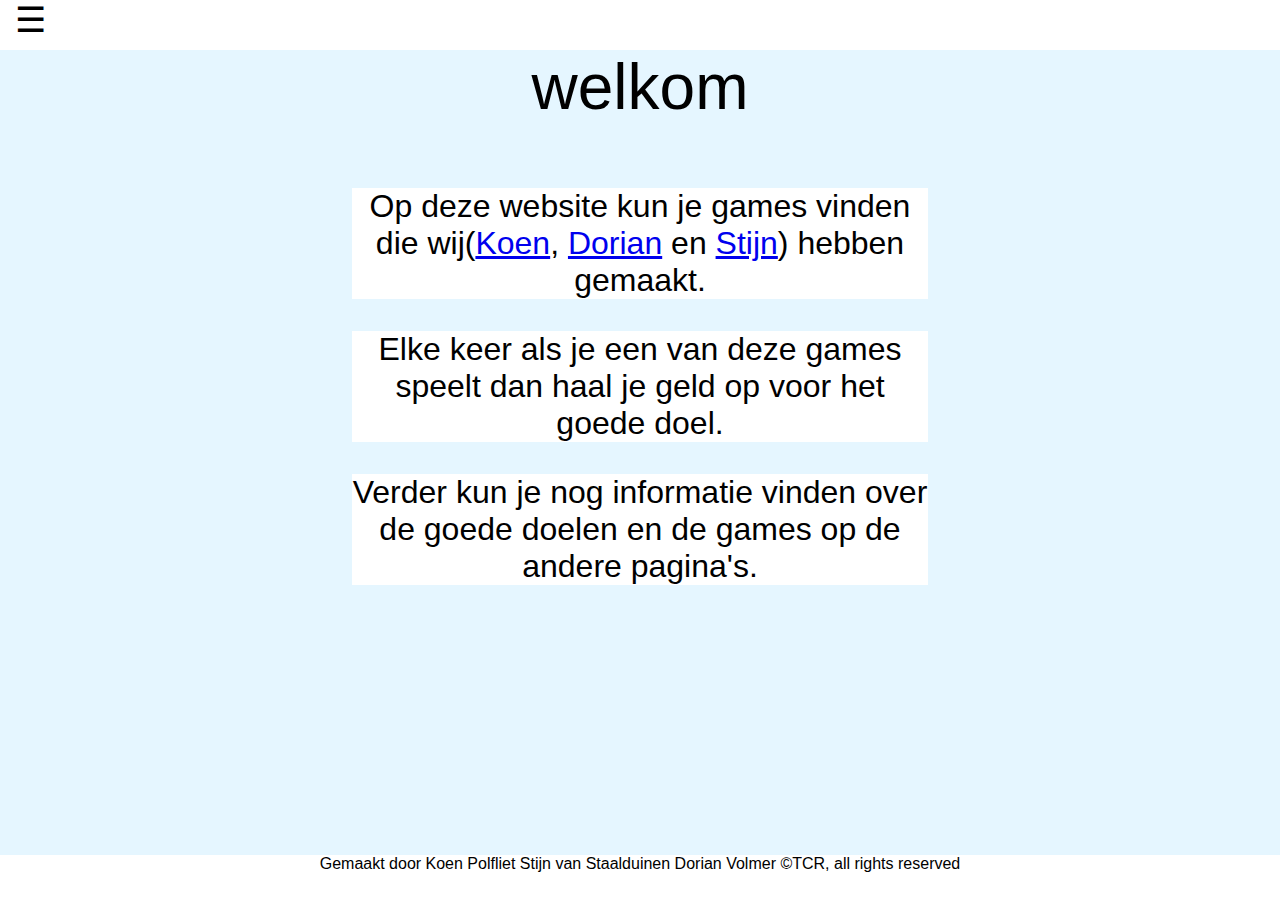
<file: index.html>
<!DOCTYPE html>

<html>
    <head>
        <meta charset="utf-8">
        <meta http-equiv="X-UA-Compatible" content="IE=edge">
        <title></title>
        <meta name="description" content="">
        <meta name="viewport" content="width=device-width, initial-scale=1">
        <link rel="stylesheet" href="style.css">
    </head>
    <body>
        <nav  class="topbar">
            <button  class="openbtn" onclick="openNav()"> ☰</button>
</nav>
        
        <nav id="mysidebar" class="sidebar">
            <div class="sidecontent">
                <li class="item1">
                    <a href="koen.html">Koen</a>
                </li>
                <li class="item2">
                    <a href="stijn.html">Stijn</a>
                </li>
                <li class="item3">
                    <a href="portofoliodorian.html">Dorian</a>
                </li>
             
            </div>
        </nav>
    

        



        <div class="welkom">welkom</div>

        <div class="cube2">
        <div class="cube">
            <p>Op deze website kun je games vinden die wij(<a href="koen.html">Koen</a>, <a href="portofoliodorian.html">Dorian</a> en <a href="stijn.html">Stijn</a>) hebben gemaakt.</p>
        </div>
        <div class="cube">
            <p>Elke keer als je een van deze games speelt dan haal je geld op voor het goede doel.</p>
        </div>
        <div class="cube">
            <p>Verder kun je nog informatie vinden over de goede doelen en de games op de andere pagina's.</p>
        </div>
    </div>
        <footer>Gemaakt door Koen Polfliet Stijn van Staalduinen Dorian Volmer ©TCR, all rights reserved</footer>

       <script src="code.js"></script>
    </body>
</html>
</file>
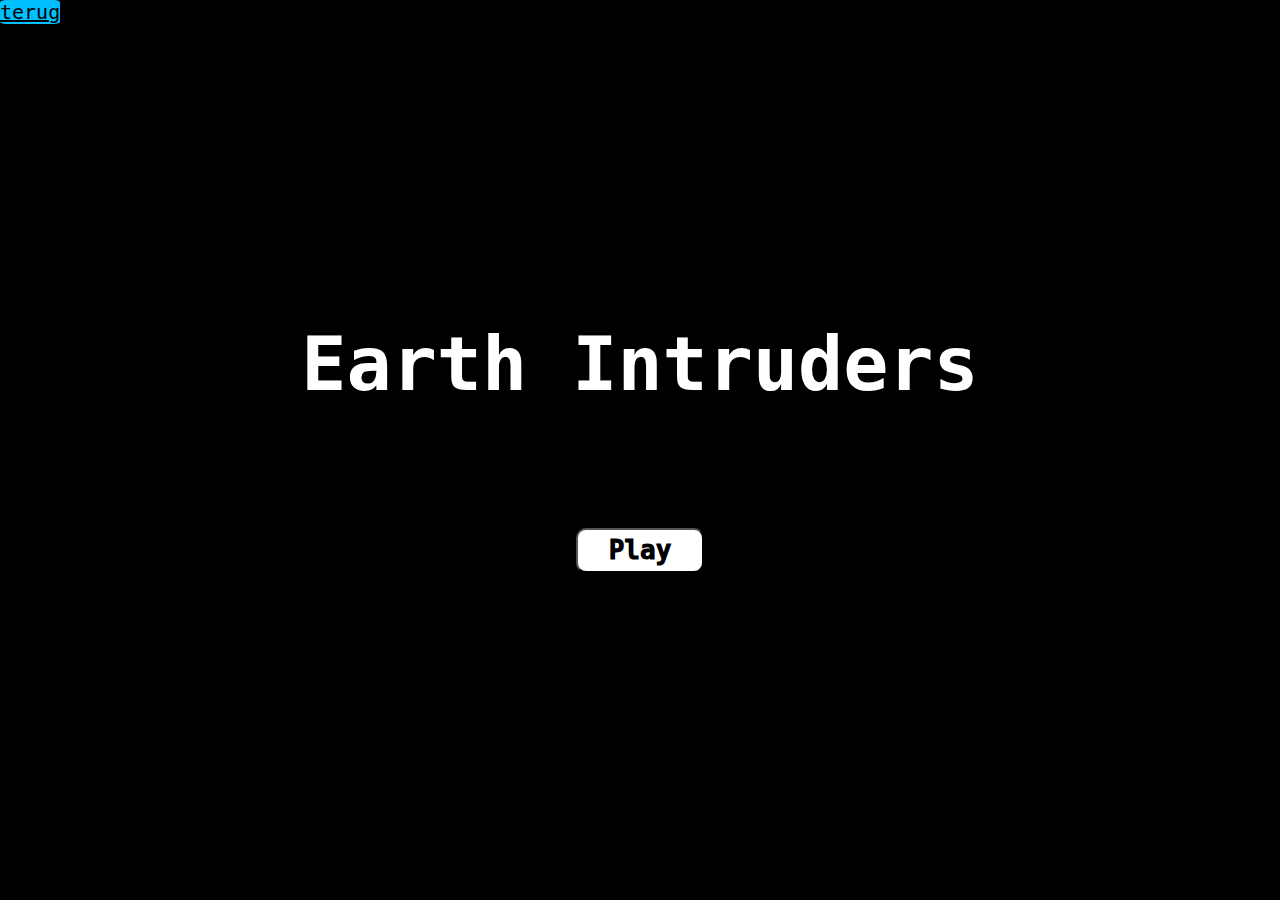
<file: koengame.html>
<!DOCTYPE html>
<html lang="en">
<head>
    <meta charset="UTF-8">
    <meta name="viewport" content="width=device-width, initial-scale=1.0">
    <title>Game</title>
    <link rel="icon" href="imggame/invader.jpg" type="image/x-icon">
    <link rel="stylesheet" href="koengame.css">
</head>
<body id="body">
    <a class="terug" href="koen.html">terug</a>
    <div id="container" onmousemove="onMouseMove(event)">
        <div id="invaders"></div>
        <div id="bullets"></div>
        
        <div id="player">
            <img width="50" src="imggame/ship.png"/>
        </div>
        <h1 id="scoreBoard"></h1>
    </div>
    <div id="menuContainer">
        <h1 id="title">Earth Intruders</h1>
        <button id="playButton" onclick="play()">Play</button>
    </div>
    <script src="koengame.js"></script>
</body>
</html>
</file>
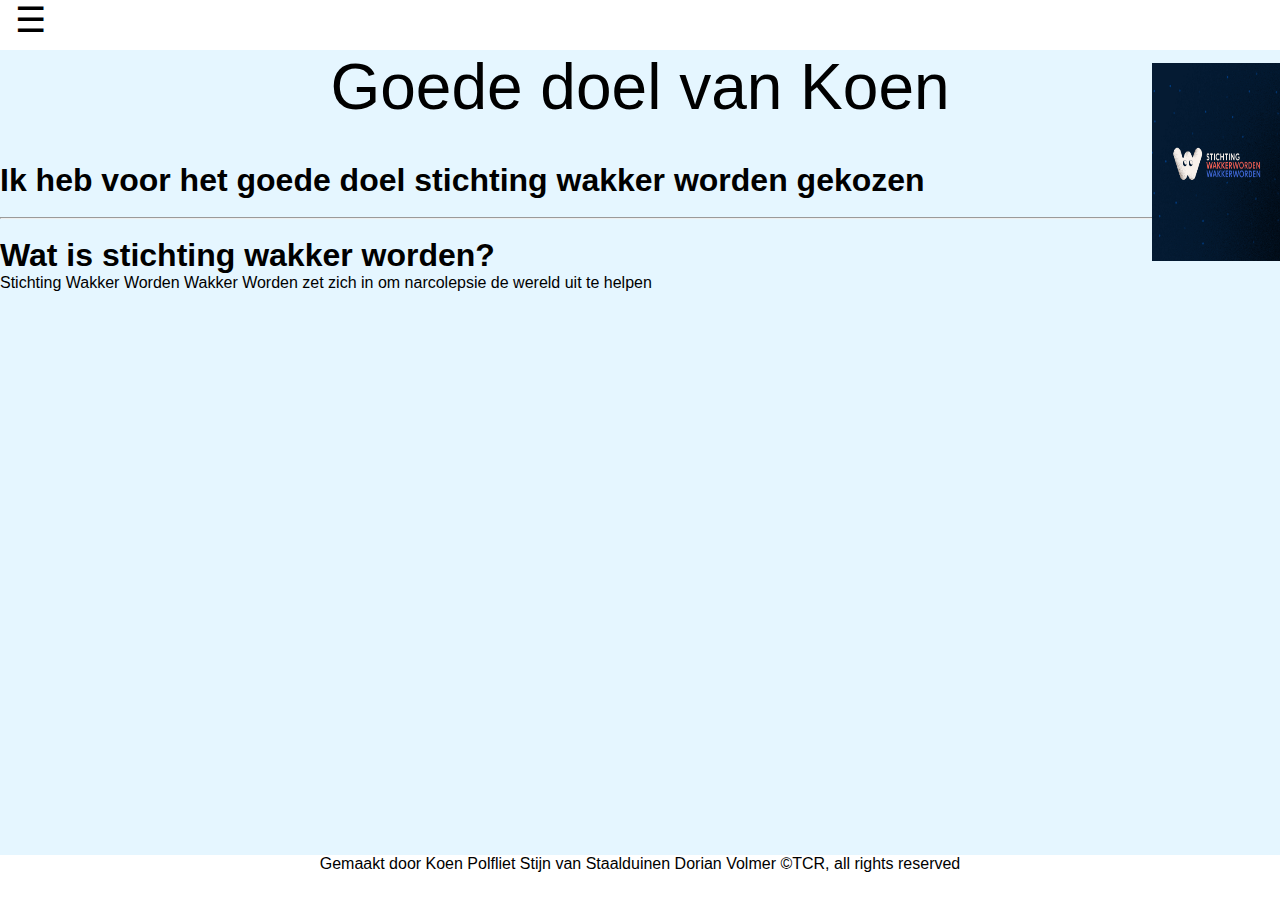
<file: koengoededoel.html>
<!DOCTYPE html>
<html lang="en">
<head>
    <meta charset="UTF-8">
    <meta name="viewport" content="width=device-width, initial-scale=1.0">
    <title>koen goededoel</title>
    <link rel="stylesheet" href="style.css">
    <style>
        .img1{
            position: absolute;
            margin-left: 90%;
            margin-top:-4.75%;
        }
        .text1{
            margin-top:3%;
            font-family:Arial;
            color: black;
        }
    </style>
</head>
<body>
    <nav  class="topbar">
        <button  class="openbtn" onclick="openNav()"> ☰</button>
</nav>
    
    <nav id="mysidebar" class="sidebar">
        <div class="sidecontent">
            <li class="item1">
                <a href="index.html">Homepage</a>
            </li>
            <li class="item1">
                <a href="koen.html">Pagina van Koen</a>
            </li>
            <li class="item1">
                <a href="koengame.html">Game</a>
            </li>
            <li class="item2">
                <a href="koengoededoeluitleg.html">Goede doel motivatie</a>
            </li>
            <li class="item1">
                <a href="koen.html">Koen</a>
            </li>
            <li class="item2">
                <a href="#">Stijn</a>
            </li>
            <li class="item3">
                <a href="#">Dorian</a>
            </li>
         
        </div>
    </nav>


    



    <div class="welkom">Goede doel van Koen</div>
    <img class="img1" src="img/wakkerworden.png" width="10%" height="22%">
    <div class="text1">
    <h1>Ik heb voor het goede doel stichting wakker worden gekozen</h1>
    <br><hr><br>
    <h1>Wat is stichting wakker worden?</h1>
    <p>Stichting Wakker Worden Wakker Worden zet zich in om narcolepsie de wereld uit te helpen</p>
    <p></p>
    </div>



    <footer>Gemaakt door Koen Polfliet Stijn van Staalduinen Dorian Volmer ©TCR, all rights reserved</footer>

   <script src="code.js"></script>
</body>

    
</body>
</html>
</file>
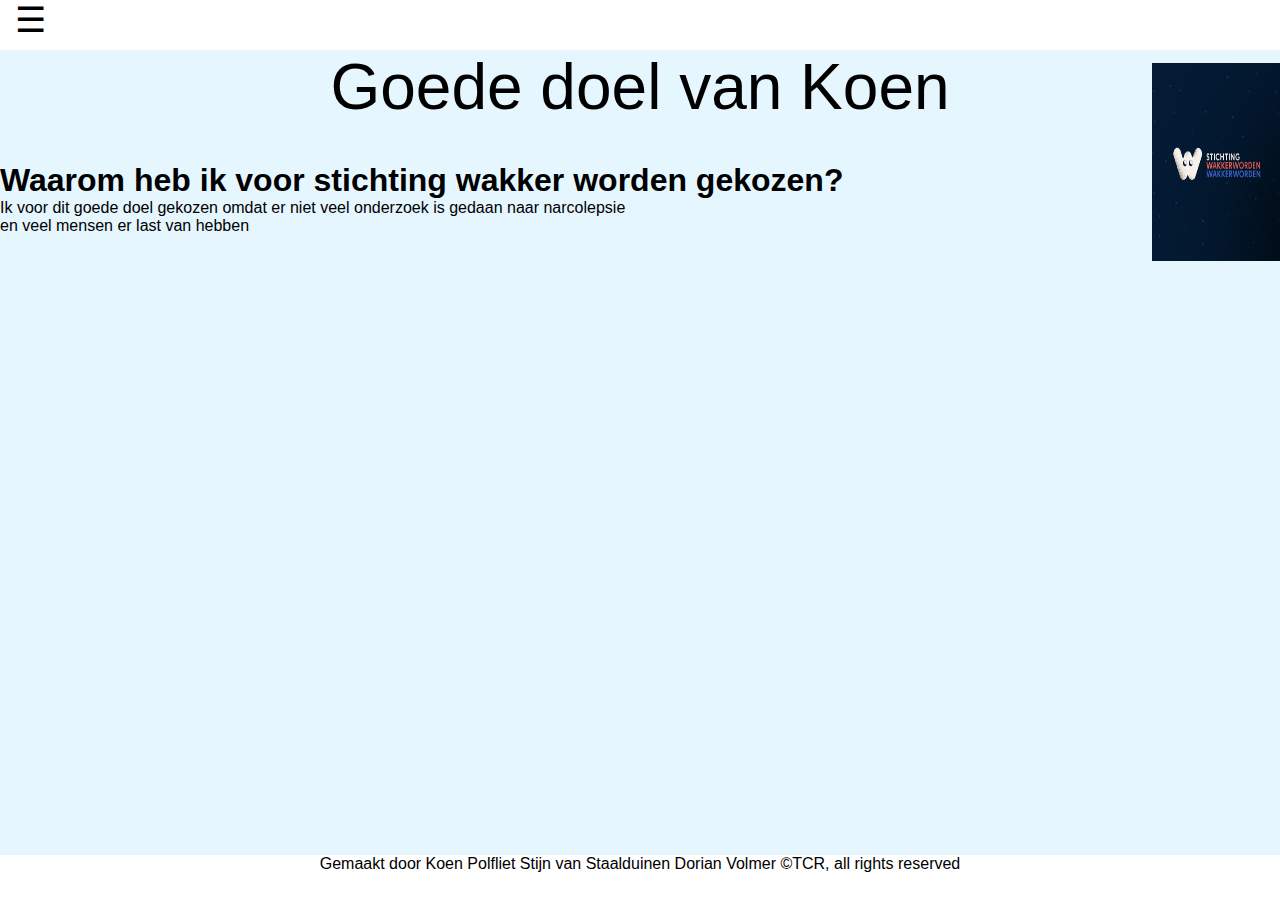
<file: koengoededoeluitleg.html>
<!DOCTYPE html>
<html lang="en">
<head>
    <meta charset="UTF-8">
    <meta name="viewport" content="width=device-width, initial-scale=1.0">
    <title>koen goededoel motivatie</title>
    <link rel="stylesheet" href="style.css">
    <style>
        .img1{
            position: absolute;
            margin-left: 90%;
            margin-top:-4.75%;
        }
        .text1{
            margin-top:3%;
            font-family:Arial;
            color: black;
        }
    </style>
</head>
<body>
    <nav  class="topbar">
        <button  class="openbtn" onclick="openNav()"> ☰</button>
</nav>
    
    <nav id="mysidebar" class="sidebar">
        <div class="sidecontent">
            <li class="item1">
                <a href="index.html">Homepage</a>
            </li>
            <li class="item1">
                <a href="koen.html">Pagina van Koen</a>
            </li>
            <li class="item1">
                <a href="koengame.html">Game</a>
            </li>
            <li class="item2">
                <a href="koengoededoel.html">Goede doel</a>
            </li>
            <li class="item1">
                <a href="koen.html">Koen</a>
            </li>
            <li class="item2">
                <a href="#">Stijn</a>
            </li>
            <li class="item3">
                <a href="#">Dorian</a>
            </li>
         
        </div>
    </nav>


    



    <div class="welkom">Goede doel van Koen</div>
    <img class="img1" src="img/wakkerworden.png" width="10%" height="22%">
    <div class="text1">
    <h1>Waarom heb ik voor stichting wakker worden gekozen?</h1>
    <p>Ik voor dit goede doel gekozen omdat er niet veel onderzoek is gedaan naar narcolepsie</p>
    <p>en veel mensen er last van hebben</p>
    </div>



    <footer>Gemaakt door Koen Polfliet Stijn van Staalduinen Dorian Volmer ©TCR, all rights reserved</footer>

   <script src="code.js"></script>
</body>

    
</body>
</html>
</file>
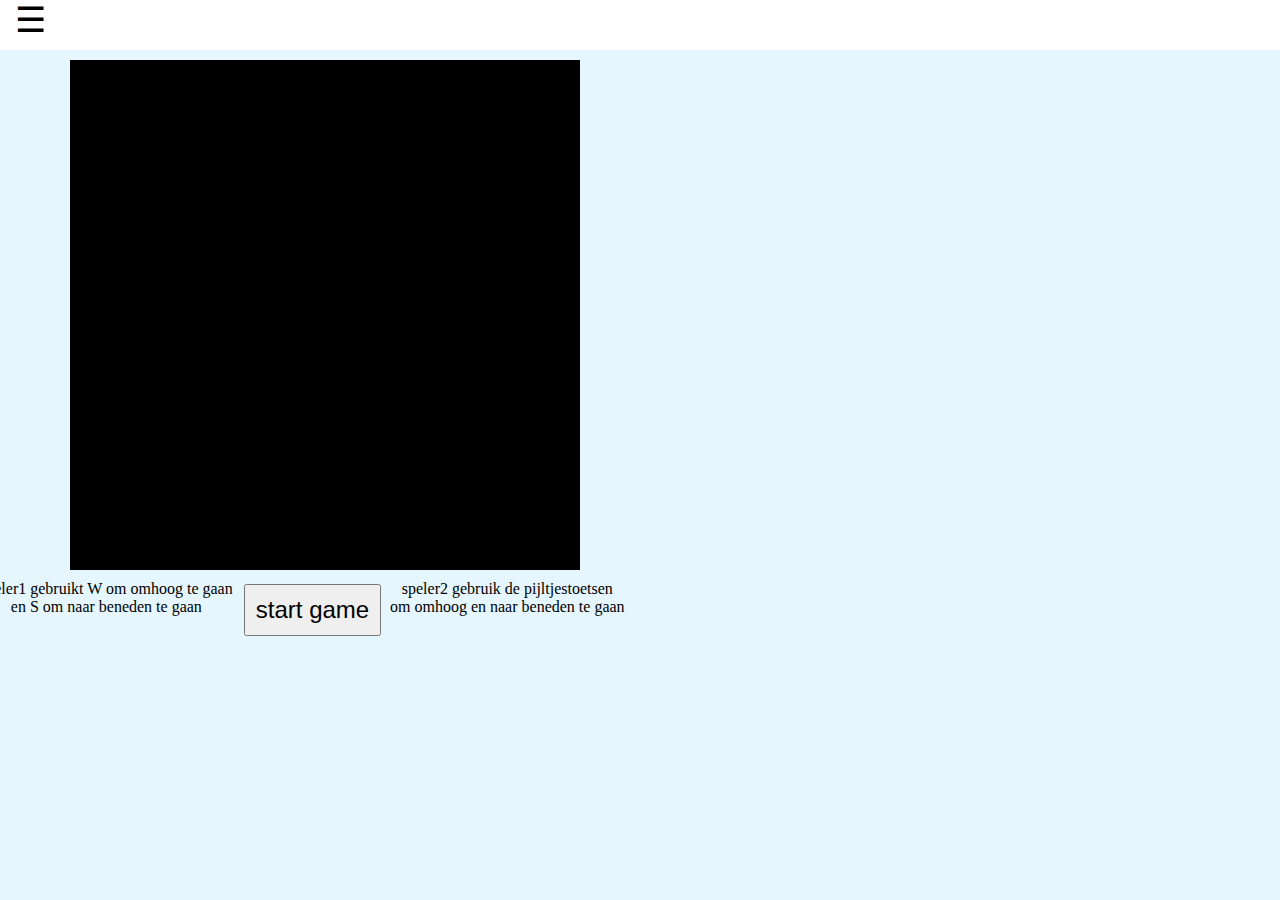
<file: pong.html>
<!DOCTYPE html>

<html>
  <head>
    <meta charset="utf-8">
    <meta http-equiv="X-UA-Compatible" content="IE=edge">
    <title></title>
    <meta name="description" content="">
    <meta name="viewport" content="width=device-width, initial-scale=1">
    <link rel="stylesheet" href="pong.css">
    <link rel="stylesheet" href="style.css">
  </head>
  <body>
    <nav  class="topbar">
      <button  class="openbtn" onclick="openNav()"> ☰</button>
</nav>
  
<nav id="mysidebar" class="sidebar">
<div class="sidecontent">
<li class="item1">
    <a href="index.html">Homepage</a>
</li>


<li class="item2">
    <a href="doriangoeddoel.html">Goede doel </a>
</li>


</div>
</nav>

<div id="canvas-btn">
  <canvas id="canvas"></canvas>
   
    <br>
<button id="gamebtn" onclick="startbtn()">start game</button>
     <div class="speler1uit">speler1 gebruikt W om omhoog te gaan<br>  en S om naar beneden te gaan
    </div>
    <div class="speler2uit">speler2 gebruik de pijltjestoetsen<br> om omhoog  en naar beneden te gaan
    </div>
 </div>
    <script src="code.js"></script>
    <script src="pong.js" ></script>
  </body>
</html>
</file>
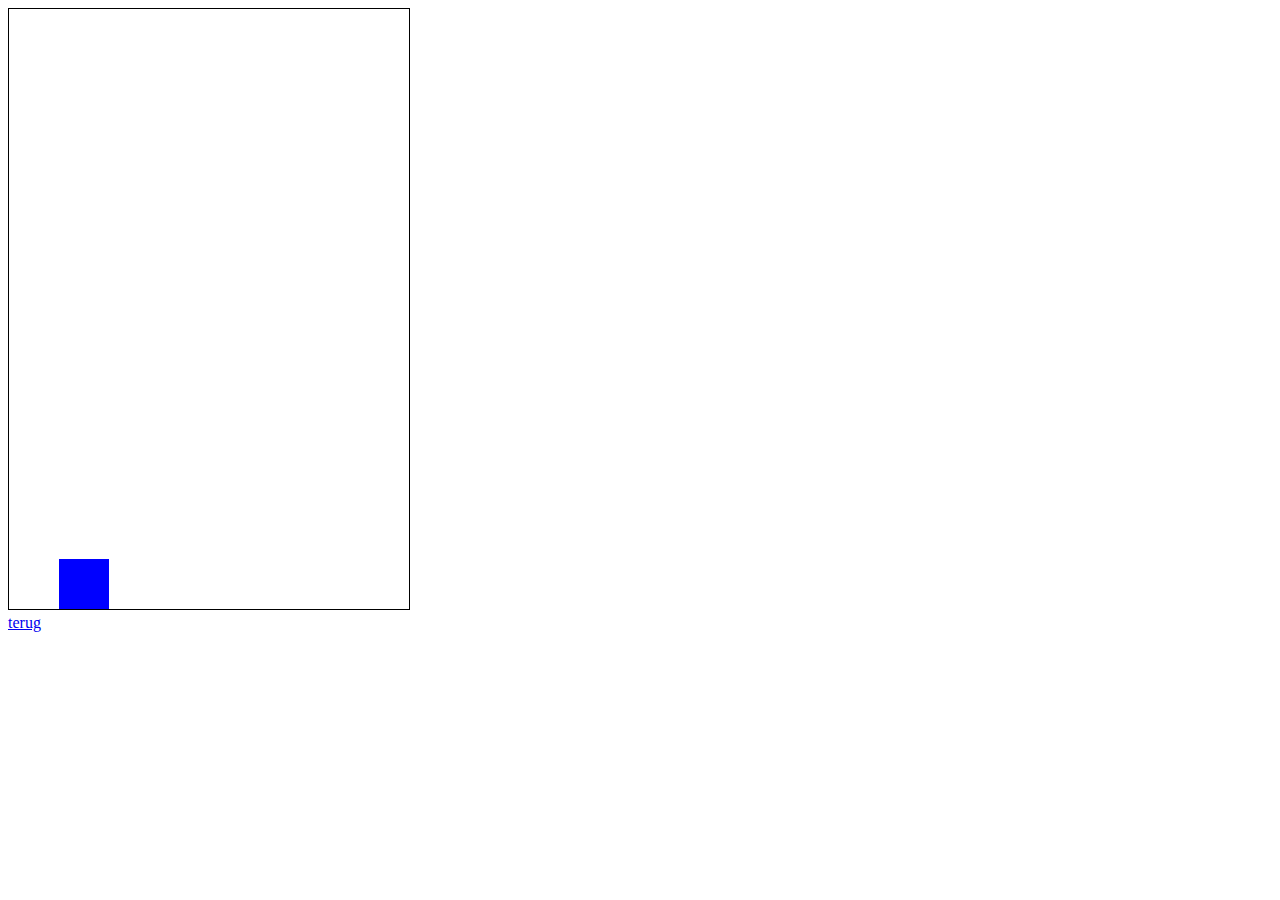
<file: sgame.html>
<!DOCTYPE html>
<html>
 <head>
    <style>
      canvas {
        border: 1px solid black;
      }
    </style>
 </head>
 <body>
    <canvas id="myCanvas" width="400" height="600"></canvas>
    <div>
      <li>
        <a href="stijn.html">terug</a>
      </li>
    </div>
    <script src="stijngamescript.js"></script>
 </body>
</html>
</file>
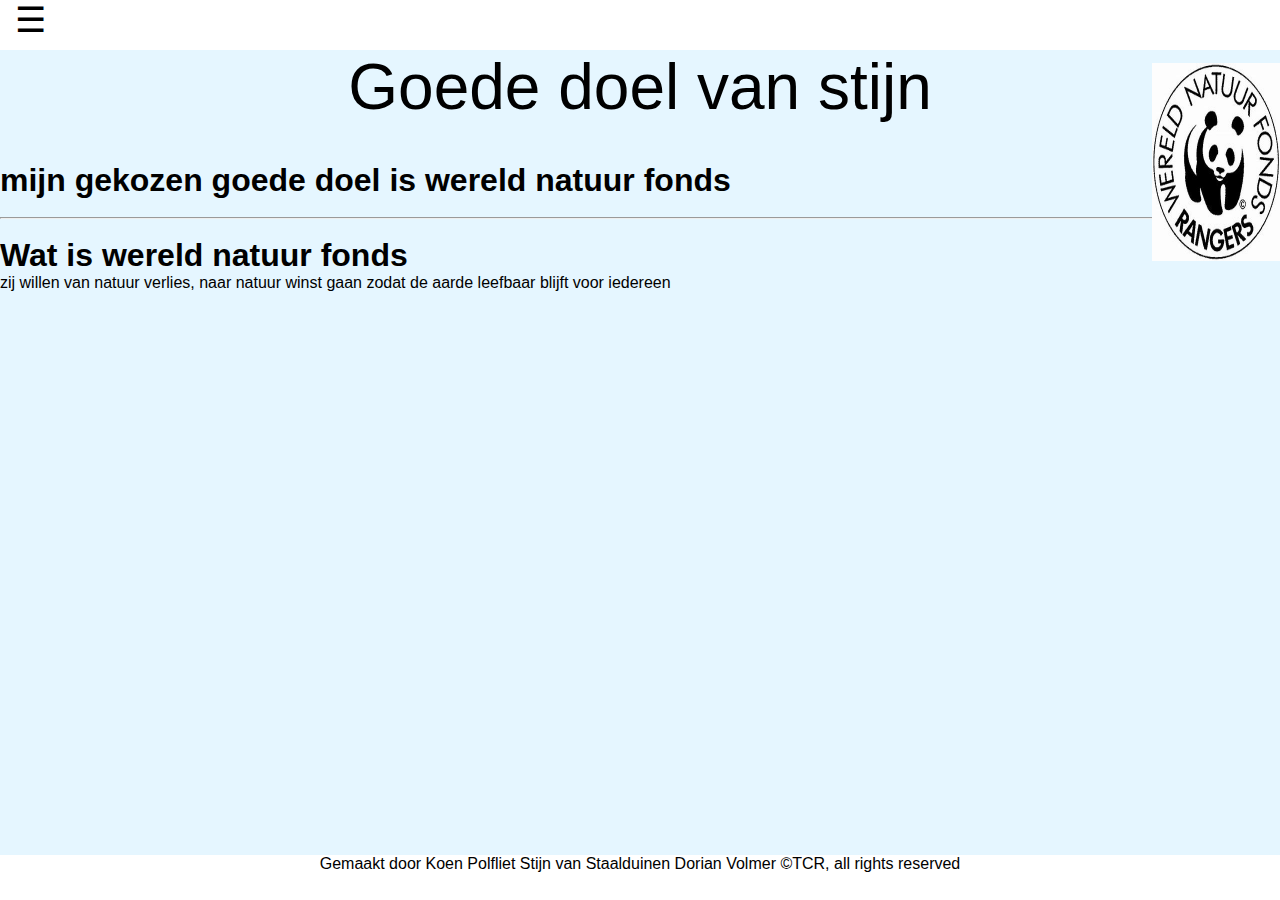
<file: stijndoel.html>
<!DOCTYPE html>
<html lang="en">
<head>
    <meta charset="UTF-8">
    <meta name="viewport" content="width=device-width, initial-scale=1.0">
    <title>stijn goededoel</title>
    <link rel="stylesheet" href="style.css">
    <style>
        .img1{
            position: absolute;
            margin-left: 90%;
            margin-top:-4.75%;
        }
        .text1{
            margin-top:3%;
            font-family:Arial;
            color: black;
        }
    </style>
</head>
<body>
    <nav  class="topbar">
        <button  class="openbtn" onclick="openNav()"> ☰</button>
</nav>
    
    <nav id="mysidebar" class="sidebar">
        <div class="sidecontent">
            <li class="item1">
                <a href="index.html">Homepage</a>
            </li>
            <li class="item1">
                <a href="stijn.html">Pagina van Stijn</a>
            </li>
            <li class="item1">
                <a href="sgame.html">Game</a>
            </li>
            <li class="item1">
                <a href="stijnuitleg.html">Uitleg game</a>
            </li>
           
         
        </div>
    </nav>


    



    <div class="welkom">Goede doel van stijn</div>
    <img class="img1" src="img/OIP.jpg" width= "10%" height="22%">
    <div class="text1">
    <h1>mijn gekozen goede doel  is wereld natuur fonds</h1>
    <br><hr><br>
    <h1>Wat is wereld natuur fonds</h1>
    <p> zij willen van natuur verlies, naar natuur winst gaan zodat de aarde leefbaar blijft voor iedereen</p>
    <p></p>
    </div>



    <footer>Gemaakt door Koen Polfliet Stijn van Staalduinen Dorian Volmer ©TCR, all rights reserved</footer>

   <script src="code.js"></script>
</body>

    
</body>
</html>
</file>
<file: style.css>
*{
    margin: 0;
    padding: 0;
    box-sizing: border-box;

}
body{
    background-color: #E5F6FF;
}


.welkom{
    text-align: center;
    font-size: 400%;
    font-family:Arial;
    color: black;
}


.cube2{
    display:flex;
    justify-content: center;
    flex-direction: column;
}


.cube{
    font-size: 200%;
    font-family:Arial;
    color: black;
    background-color:white;
    align-self: center;
    display:flex;
    text-align: center;
    width: 45%;
    margin-top:5%;
    margin-bottom:-2.5%;
}

.hartimg{
    position: absolute;
    padding: 30;

    right: 0;
}


footer{
    font-family:Arial;
    background-color: white;
    position:fixed;
    bottom: -0;
    width: 100%;
    height: 5vh;
    text-align: center;
    
}

.sidebar{
    font-family:Arial;
    position: absolute;
    height: 100%;
    width: 260px;
    background-color: #FFFFFF;
    padding: 15px;
    display: none;
    
}

.sidebar a {
    font-family:Arial;
    color: black;
    text-decoration: none;
    
    
}

.sidebar a:hover {
    font-family:Arial;
    padding: 3px;
    
    border-radius: 10px;
    
    
}

h1{
    font-family:Arial;
}

p{
    font-family:Arial;
}


.sidecontent{
    font-family:Arial;
    position: relative;
    list-style: none;
    font-size: 30px;
    margin: 20px, ;
    padding: 15px, ;
    
   
}

.topbar{
    font-family:Arial;
    background-color: white;
    height: 50px;
    
}

.openbtn{
    font-family:Arial;
    padding-left: 15px;
    font-size: 35px;
    background-color: white;
    border-style: none;
    margin-right: 10px;
    text-align: center;
    cursor: pointer;
}

.item1{
    font-family:Arial;
    padding: 30px;
    position: relative;
    display: inline-block;
    font-family:Arial;
}

 .item1:hover .subitem1{ display: block;}

.subitem1{
    font-family:Arial;
    display: none;
    background: #FFFFFF;
    margin-left: 80px;
    
    
    
}



.item2{
    padding: 30px;
}

.item2:hover .subitem2{ display: block;}

.subitem2{
    display: none;
    background: #FFFFFF;
    margin-left: 80px;
    
    
}

.item3{
    padding: 30px;
}

.item3:hover .subitem3{ display: block;}

.subitem3{
    display: none;
    background: #FFFFFF;
    
    margin-left: 80px;
    
    
}


button{
    font-size:150%;
    font-family:Arial;
}
</file>
<file: koengame.css>
/*alles tegen de rand van het scherm brengen*/
* {
    margin: 0;
    padding: 0;
    overflow-y: hidden;
    overflow-x: hidden;
}

/*hoogte van de html instellen*/
body, html {
    height: 100%;
}



.terug{
    position:absolute;
    background-color: deepskyblue;
    color:black;
    border-color: deepskyblue;
    z-index: 101;
    font-family: monospace;
    border-radius: 10%;
    font-size: x-large;
}

#container {
    display: none;
    background-color: black;
    height: 100%;
}

.invader {
    position: absolute;
    width: 100px;
    padding-top: 0px;
}

.bullet {
    position: absolute;
    padding-top: 0px;
    width: 50px;
}

#player {
    position: absolute;
    bottom: 0;
}

#base{
    position: absolute;
    padding-top: 0px;
    padding-left: 0px;
}

h1 {
    position: absolute;
    color: white;
    font-family: monospace;
    font-size: 75px;
    width: 100%;
    text-align: center;
    padding-top: 20px;
}

h2 {
    padding-top: 130px;
    color: white;
    font-family: monospace;
    font-size: 30px;
}

#gameOverDiv {
    display: flex;
    align-items: center;
    justify-content: center;
    height: 100%; 
    width: 100%;
}

#menuContainer
{
    display: flex;
    position: absolute;
    z-index: 100;
    color: white;
    background-color: black;
    width: 100%;
    height: 100%;
    align-items: center;
    justify-content: center;
    
}

#playButton {
    margin-top: 200px;
    width: 10%;
    height: 5%;
    background-color: white;
    font-size: 200%;
    font-family: monospace;
    font-weight: 1000;
    border-radius: 10px;
}

#title {
    margin-bottom: 15%;
}
</file>
<file: pong.css>
#canvas-btn{
  text-align: center;
  right: 0;
  position: absolute;
}

#canvas{
  
  
  border: 5px black solid;
  background-color: black;
  margin: 10px;
  margin-right: 700px;
}

#gamebtn{
  position: relative;
  right: 0;
  justify-content: center;
  padding: 10px;
  margin-right: 715px;
 
  
}

.speler1uit{
  position: absolute;
  left: -80px;
  bottom: 20px;

}

.speler2uit{
  position: absolute;
left: 330px;
bottom: 20px;



}
</file>
